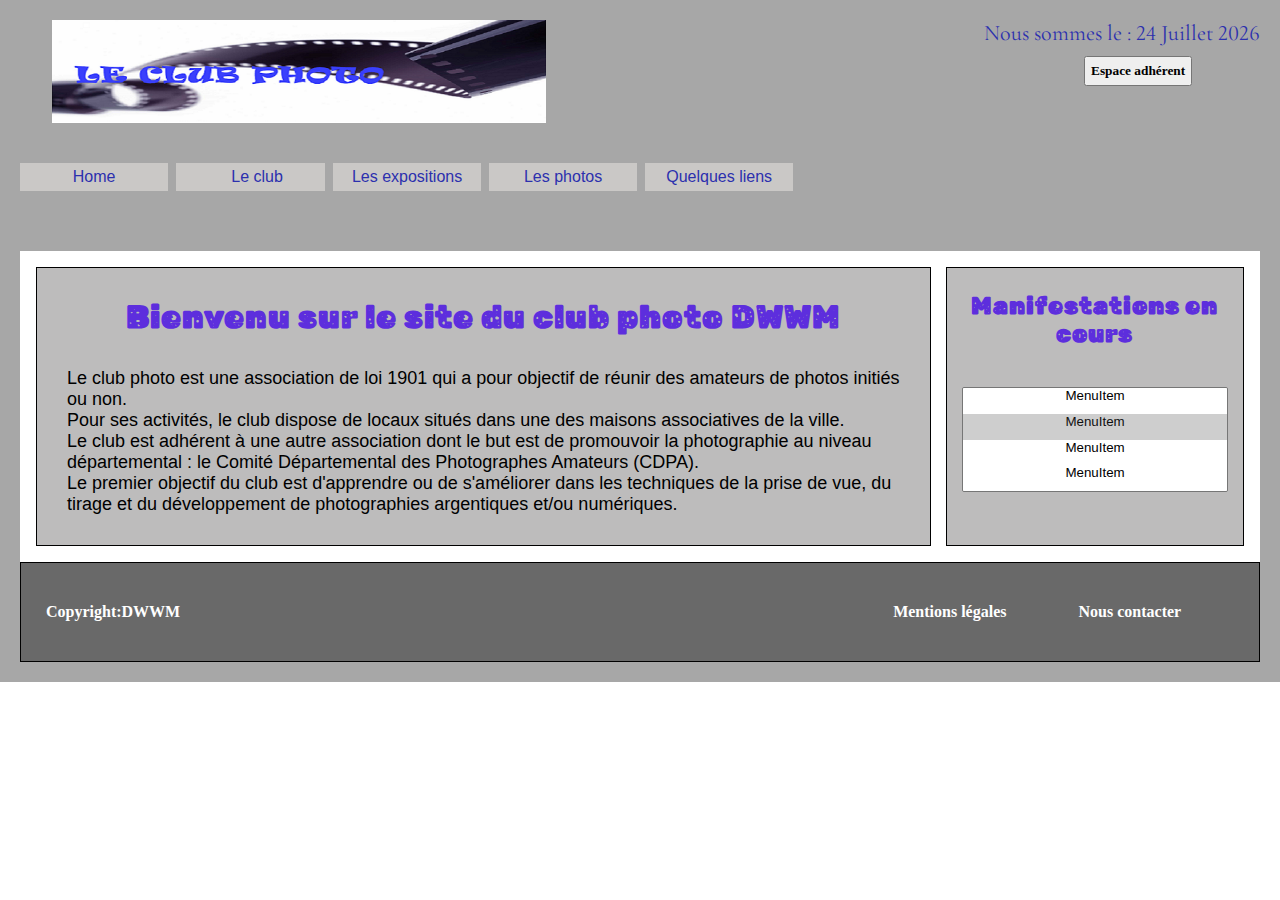
<file: index.html>
<!DOCTYPE html>
<html lang="en">

<head>
    <meta charset="UTF-8">
    <meta http-equiv="X-UA-Compatible" content="IE=edge">
    <meta name="viewport" content="width=device-width, initial-scale=1.0">
    <link href="https://cdn.jsdelivr.net/npm/bootstrap@5.0.2/dist/css/bootstrap.min.css" rel="stylesheet"
        integrity="sha384-EVSTQN3/azprG1Anm3QDgpJLIm9Nao0Yz1ztcQTwFspd3yD65VohhpuuCOmLASjC" crossorigin="anonymous">
    <script src="https://cdn.jsdelivr.net/npm/bootstrap@5.0.2/dist/js/bootstrap.bundle.min.js"
        integrity="sha384-MrcW6ZMFYlzcLA8Nl+NtUVF0sA7MsXsP1UyJoMp4YLEuNSfAP+JcXn/tWtIaxVXM" crossorigin="anonymous">
        </script>
    <link rel="stylesheet" href="style_index.css">
    <title>Projet_ClubPhoto</title>
</head>

<body>
    <div class="content">
        <header>
            <div class="flexbox">
                <img src="./images/banniere.png" alt="logo" class="logo">
                <div class="flex"> 
                    
                    <p class="date" id="date"></p>                 

                    <script>
                        function mettreAJourDate() {
                            let maintenant = new Date();
                            let jour = maintenant.getDate();
                            let mois = maintenant.getMonth(); // Les mois commencent à 0
                            let annee = maintenant.getFullYear();
                        
                            // Tableau contenant les noms des mois en français
                            let moisEnLettre = ['Janvier', 'Février', 'Mars', 'Avril', 'Mai', 'Juin', 'Juillet', 'Août', 'Septembre', 'Octobre', 'Novembre', 'Décembre'];
                        
                            // Formatage de la date
                            let dateFormatted = jour + ' ' + moisEnLettre[mois] + ' ' + annee;
                        
                            // Mise à jour de l'élément HTML avec la classe "date"
                            document.querySelector('.date').textContent = "Nous sommes le : " + dateFormatted;
                        }
                        
                        // Appeler la fonction initiale
                        mettreAJourDate();
                        
                        // Mettre à jour la date toutes les secondes (1000 millisecondes)
                        setInterval(mettreAJourDate, 1000);
                        </script>
 
                    <button>Espace adhérent</button>
                </div>
            </div>
            <nav class="hidden">
                <ul class="flex">
                    <li><a href="index.html">Home</a></li>
                    <li class="dropdown-toggle menu-deroulant">Le club
                        <ul class="dropdown-menu sous-menu" aria-labelledby="dropdownMenuLink">
                            <li class="sousMenu"><a class="dropdown-item" href="fonctionnement.html">Le
                                    fonctionnement</a></li>
                            <li class="sousMenu"><a class="dropdown-item" href="activites.html">Les activités</a></li>
                            <li class="sousMenu"><a class="dropdown-item"
                                    href="https://federation-photo.fr/wp-content/uploads/Fichiers_pdf/Statuts/Statuts.pdf">Les
                                    status</a></li>
                        </ul>
                    </li>
                    <li><a href="https://www.clubphotopornichet.com/expos-par-ann%C3%A9e-1">Les expositions</a></li>
                    <li><a href="photos.html">Les photos</a></li>
                    <li><a href="liens.html">Quelques liens</a></li>
                </ul>
            </nav>
            <!-- Menu Humburguer pour mobile -->
            <ul class="hidden">
                <li class="menu-deroulant">
                    <img class="humburguer bg-light" src="menu.png" alt="icon humburguer">
                    <ul class="sous-menu">
                        <li>
                            <a class="dropdown-item" href="index.html">Home</a>
                        </li>
                        <li class="menuDeroulant dropdown-toggle">Le club
                            <ul class="sousMenu">
                                <li>
                                    <a class="dropdown-item" href="fonctionnement.html">Le fonctionnement</a>
                                </li>
                                <li>
                                <a class="dropdown-item" href="activites.html">Les activités</a>
                                </li>
                                <li>
                                    <a class="dropdown-item"
                                        href="https://federation-photo.fr/wp-content/uploads/Fichiers_pdf/Statuts/Statuts.pdf">Les status</a>
                                </li>
                            </ul>
                        </li>
                        <li>
                            <a class="dropdown-item"
                                href="https://www.clubphotopornichet.com/expos-par-ann%C3%A9e-1">Les expositions</a>
                        </li>
                        <li>
                            <a class="dropdown-item" href="photos.html">Les photos</a>
                        </li>
                        <li>
                            <a class="dropdown-item" href="liens.html">Quelques liens</a>
                        </li>
                    </ul>
                </li>
            </ul>
        </header>
        <main>
            <div class="bg-color">
                <h1>Bienvenu sur le site du club photo DWWM</h1>
                <p>
                    Le club photo est une association de loi 1901 qui a pour objectif de réunir des amateurs de
                    photos initiés ou non.
                </p>
                <p>
                    Pour ses activités, le club dispose de locaux situés dans une des maisons
                    associatives de la ville.
                </p>
                <p>
                    Le club est adhérent à une autre association dont le but est de promouvoir la photographie au
                    niveau départemental : le Comité Départemental des Photographes Amateurs (CDPA).
                </p>
                <p>
                    Le premier objectif du club est d'apprendre ou de s'améliorer dans les techniques de la prise de
                    vue, du tirage et du développement de photographies argentiques et/ou numériques.
                </p>
            </div>
            <aside>
                <h2>Manifestations en cours</h2>
                <select name="select" multiple>
                    <option value="MenuItem">MenuItem</option>
                    <option value="MenuItem" selected>MenuItem</option>
                    <option value="MenuItem">MenuItem</option>
                    <option value="MenuItem">MenuItem</option>
                    <option value="MenuItem">MenuItem</option>
                </select>
            </aside>
        </main>
        <footer>
            <a href="#">Copyright:DWWM</a>
            <a href="https://www.associatheque.fr/fr/fichiers/bao/fiche-memo-mentions-legales-site-associatif.pdf">Mentions
                légales</a>
            <a href="contact.html">Nous contacter</a>
        </footer>
    </div>
</body>

</html>
</file>
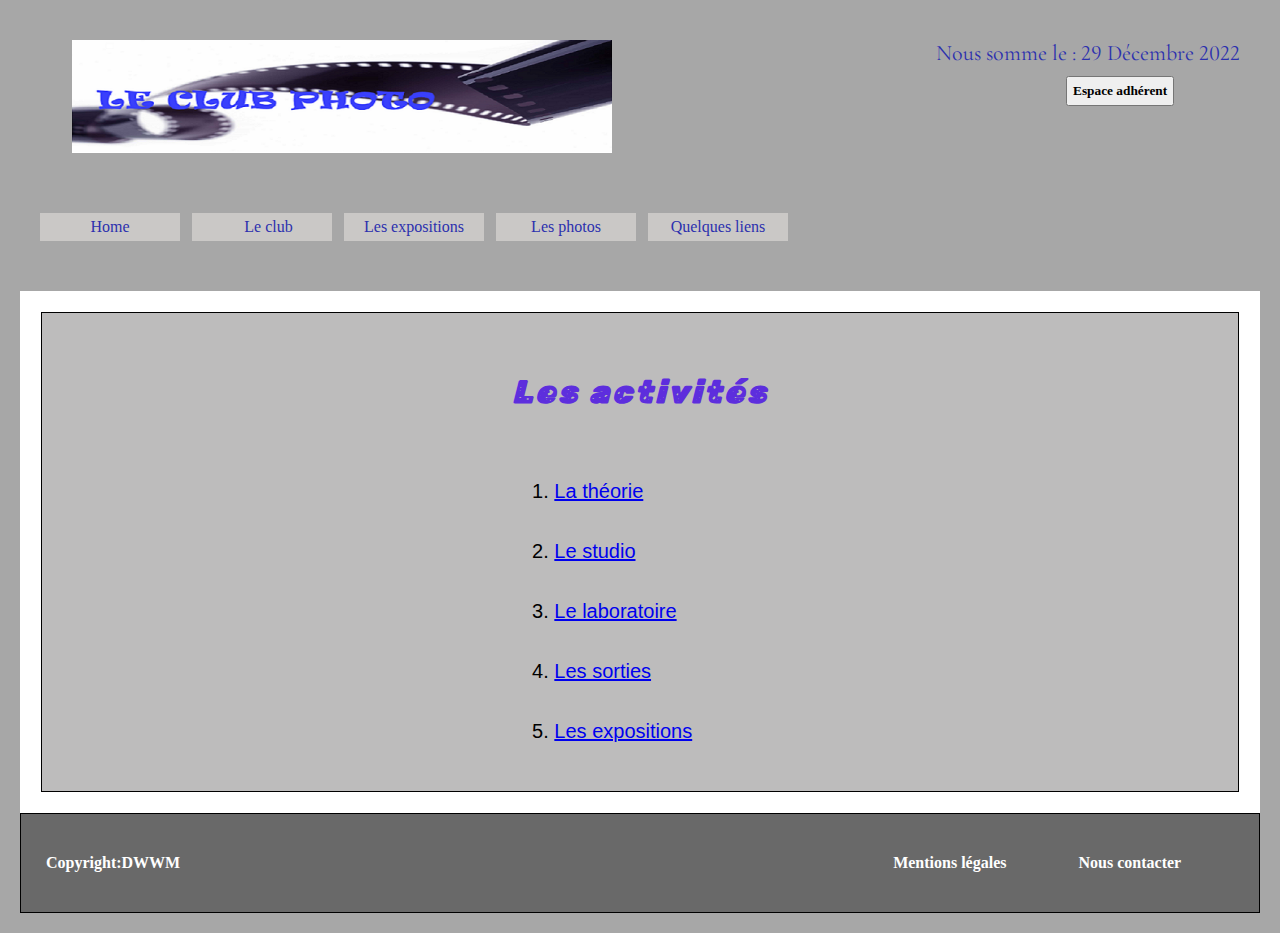
<file: activites.html>
<!DOCTYPE html>
<html lang="en">

    <head>
        <meta charset="UTF-8">
        <meta http-equiv="X-UA-Compatible" content="IE=edge">
        <meta name="viewport" content="width=device-width, initial-scale=1.0">
        <link href="https://cdn.jsdelivr.net/npm/bootstrap@5.0.2/dist/css/bootstrap.min.css" rel="stylesheet"
            integrity="sha384-EVSTQN3/azprG1Anm3QDgpJLIm9Nao0Yz1ztcQTwFspd3yD65VohhpuuCOmLASjC" crossorigin="anonymous">
        <script src="https://cdn.jsdelivr.net/npm/bootstrap@5.0.2/dist/js/bootstrap.bundle.min.js"
            integrity="sha384-MrcW6ZMFYlzcLA8Nl+NtUVF0sA7MsXsP1UyJoMp4YLEuNSfAP+JcXn/tWtIaxVXM"
            crossorigin="anonymous"></script>
        <link rel="stylesheet" href="styleActivites.css">
        <title>Activités</title>
    </head>

    <body>
        <div class="content">
            <header>
                <div class="flexbox">
                    <img src="./images/banniere.png" alt="logo" class="logo">
                    <div class="flex">
                        <p class="date">Nous somme le : 29 Décembre 2022</p>
                        <button>Espace adhérent</button>
                    </div>
                </div>
                <nav class="hidden">
                    <ul class="flex">
                        <li><a href="index.html">Home</a></li>
                        <li class="dropdown-toggle menu-deroulant">Le club
                            <ul class="dropdown-menu sous-menu" aria-labelledby="dropdownMenuLink">
                                <li class="sousMenu"><a class="dropdown-item" href="fonctionnement.html">Le
                                        fonctionnement</a></li>
                                <li class="sousMenu"><a class="dropdown-item" href="activites.html">Les activités</a></li>
                                <li class="sousMenu"><a class="dropdown-item" href="https://federation-photo.fr/wp-content/uploads/Fichiers_pdf/Statuts/Statuts.pdf">Les status</a></li>
                            </ul>
                        </li>
                        <li><a href="https://www.clubphotopornichet.com/expos-par-ann%C3%A9e-1">Les expositions</a></li>
                        <li><a href="photos.html">Les photos</a></li>
                        <li><a href="liens.html">Quelques liens</a></li>
                    </ul>
                </nav>

                <!-- Menu Humburguer pour mobile -->
                <ul class="hidden">
                    <li class="menu-deroulant">
                        <img class="humburguer bg-light" src="menu.png" alt="icon humburguer">
                        <ul class="sous-menu">
                            <li>
                                <a class="dropdown-item" href="index.html">Home</a>
                            </li>
                            <li class="menuDeroulant dropdown-toggle">Le club
                                <ul class="sousMenu">
                                    <li><a class="dropdown-item" href="fonctionnement.html">Le fonctionnement</a></li>
                                    <li><a class="dropdown-item" href="activites.html">Les activités</a></li>
                                    <li><a class="dropdown-item" href="https://federation-photo.fr/wp-content/uploads/Fichiers_pdf/Statuts/Statuts.pdf">Les status</a></li>
                                </ul>
                            </li>
                            <li>
                                <a class="dropdown-item"
                                    href="https://www.clubphotopornichet.com/expos-par-ann%C3%A9e-1">Les expositions</a>
                            </li>
                            <li>
                                <a class="dropdown-item" href="photos.html">Les photos</a>
                            </li>
                            <li>
                                <a class="dropdown-item" href="liens.html">Quelques liens</a>
                            </li>
                        </ul>
                    </li>
                </ul>
            </header>
            <main>
                <div class="bg-color">
                    <h1>Les activités</h1>
                    <div class="activites">
                        <ol>
                            <li><a href="https://journals.openedition.org/etudesphotographiques/3588">La théorie</a>
                            </li>
                            <li><a href="https://paris-photostudio.com/">Le studio</a></li>
                            <li><a href="https://www.labophotos.fr/">Le laboratoire </a></li>
                            <li><a href="https://instinct-photo.fr/calendrier-des-sorties/">Les sorties</a></li>
                            <li><a
                                    href="https://www.sortiraparis.com/arts-culture/exposition/guides/267190-les-expositions-photos-du-moment-et-a-venir-a-paris">Les
                                    expositions</a></li>
                        </ol>
                    </div>
                </div>
            </main>
            <footer>
                <a href="#">Copyright:DWWM</a>
                <a href="https://www.associatheque.fr/fr/fichiers/bao/fiche-memo-mentions-legales-site-associatif.pdf">Mentions
                    légales</a>
                <a href="contact.html">Nous contacter</a>
            </footer>
        </div>
    </body>

</html>
</file>
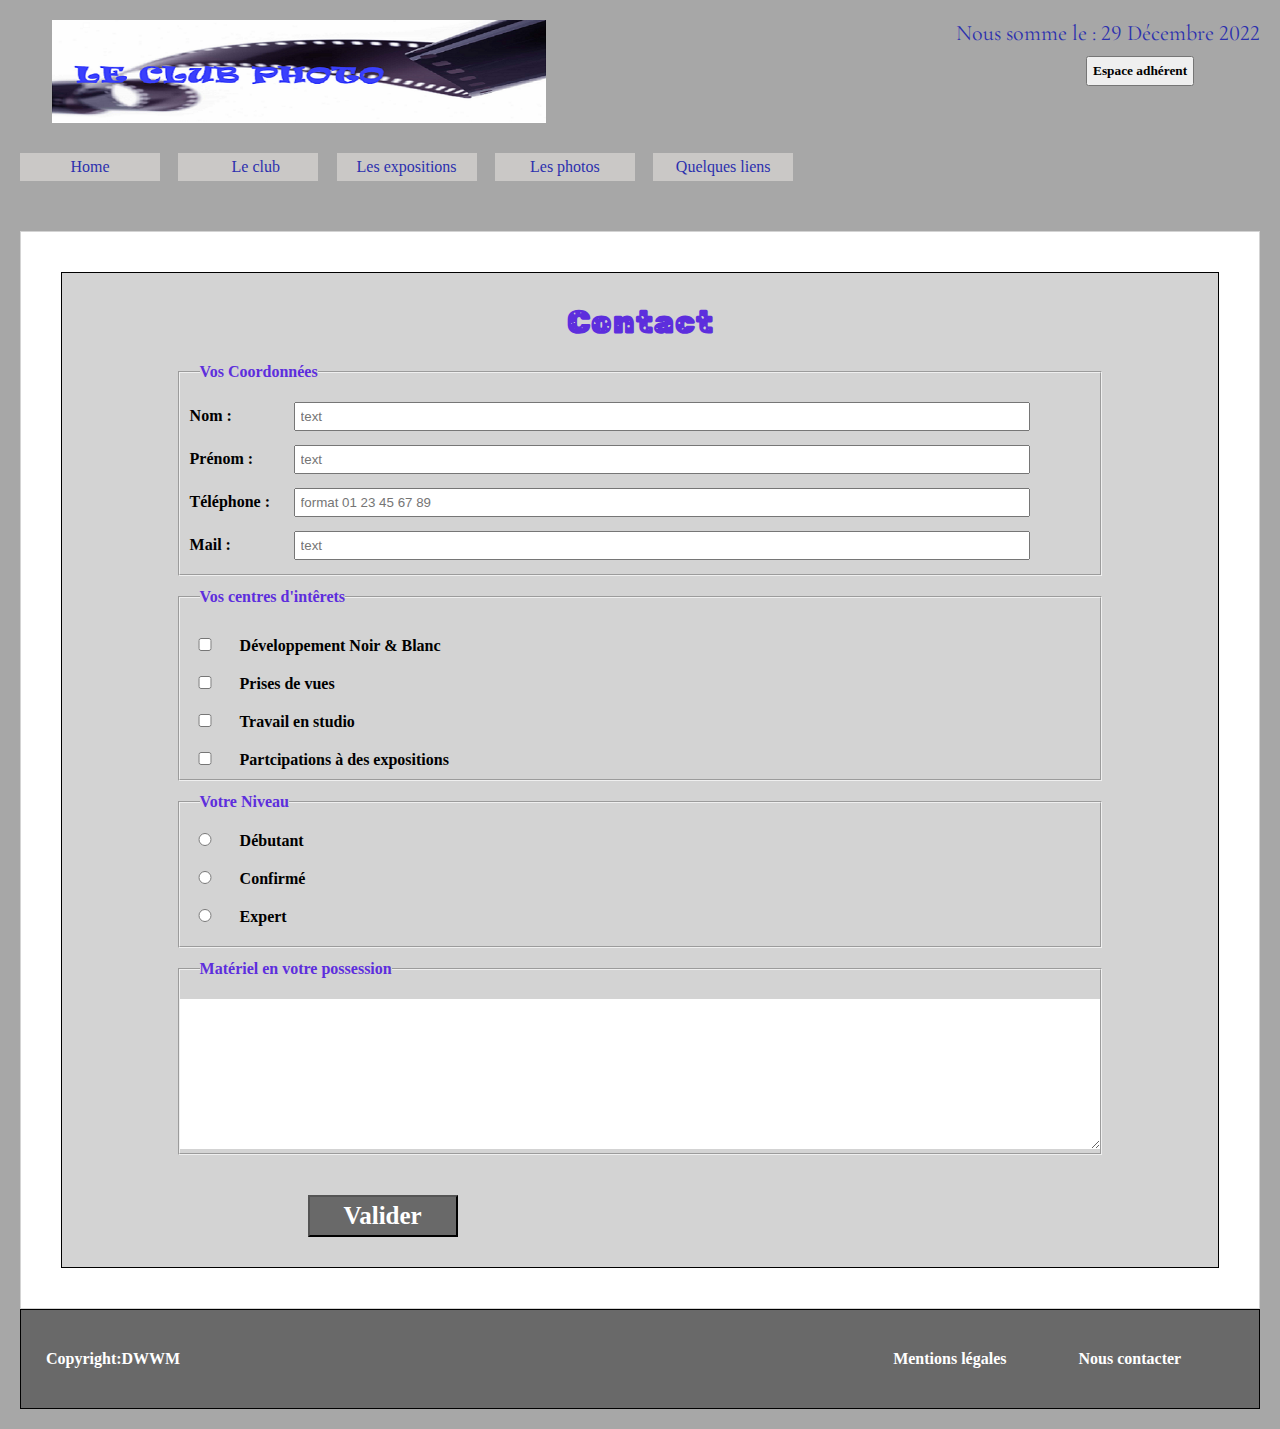
<file: contact.html>
<!DOCTYPE html>
<html lang="en">

    <head>
        <meta charset="UTF-8">
        <meta http-equiv="X-UA-Compatible" content="IE=edge">
        <meta name="viewport" content="width=device-width, initial-scale=1.0">
        <!-- Bootstrap CSS -->
        <link href="https://cdn.jsdelivr.net/npm/bootstrap@5.1.3/dist/css/bootstrap.min.css" rel="stylesheet"
            integrity="sha384-1BmE4kWBq78iYhFldvKuhfTAU6auU8tT94WrHftjDbrCEXSU1oBoqyl2QvZ6jIW3" crossorigin="anonymous">
        <link rel="stylesheet" href="style_contact.css">
        <title>Contact</title>
    </head>

    <body>
        <div class="content">
            <header>
                <div class="flexbox">
                    <img src="./images/banniere.png" alt="logo">
                    <div class="flex">
                        <p class="date">Nous somme le : 29 Décembre 2022</p>
                        <button>Espace adhérent</button>
                    </div>
                </div>
                <nav class="hidden">
                    <ul class="flex">
                        <li><a href="index.html">Home</a></li>
                        <li class="dropdown-toggle menu-deroulant">Le club
                            <ul class="dropdown-menu sous-menu" aria-labelledby="dropdownMenuLink">
                                <li class="sousMenu"><a class="dropdown-item" href="fonctionnement.html">Le
                                        fonctionnement</a>
                                </li>
                                <li class="sousMenu"><a class="dropdown-item" href="activites.html">Les activités</a>
                                </li>
                                <li class="sousMenu"><a class="dropdown-item"
                                        href="https://federation-photo.fr/wp-content/uploads/Fichiers_pdf/Statuts/Statuts.pdf">Les
                                        status</a></li>
                            </ul>
                        </li>
                        <li><a href="https://www.clubphotopornichet.com/expos-par-ann%C3%A9e-1">Les expositions</a></li>
                        <li><a href="photos.html">Les photos</a></li>
                        <li><a href="liens.html">Quelques liens</a></li>
                    </ul>
                </nav>

                <!-- Menu Humburguer pour mobile -->
                <ul class="hidden">
                    <li class="menu-deroulant">
                        <img class="humburguer bg-light" src="menu.png" alt="icon humburguer">
                        <ul class="sous-menu">
                            <li>
                                <a class="dropdown-item" href="index.html">Home</a>
                            </li>
                            <li class="menuDeroulant dropdown-toggle">Le club
                                <ul class="sousMenu">
                                    <li><a class="dropdown-item" href="fonctionnement.html">Le fonctionnement</a></li>
                                    <li><a class="dropdown-item" href="activites.html">Les activités</a></li>
                                    <li><a class="dropdown-item"
                                            href="https://federation-photo.fr/wp-content/uploads/Fichiers_pdf/Statuts/Statuts.pdf">Les
                                            status</a></li>
                                </ul>
                            </li>
                            <li>
                                <a class="dropdown-item"
                                    href="https://www.clubphotopornichet.com/expos-par-ann%C3%A9e-1">Les expositions</a>
                            </li>
                            <li>
                                <a class="dropdown-item" href="photos.html">Les photos</a>
                            </li>
                            <li>
                                <a class="dropdown-item" href="liens.html">Quelques liens</a>
                            </li>
                        </ul>
                    </li>
                </ul>
            </header>
            <main>
                <div class="bg-color">
                    <h1>Contact</h1>
                    <form action="#" method="post" enctype="multipart/form-data" id="form">
                        <fieldset class="border border-dark p-3">
                            <legend class="float-none w-auto px-3">Vos Coordonnées</legend>
                            <label for="nom">Nom :</label>
                            <input type="text" name="nom" id="nom" placeholder="text" /><br>
                            <label for="prenom">Prénom :</label>
                            <input type="text" name="prenom" id="prenom" placeholder="text" /><br>
                            <label for="tel">Téléphone :</label>
                            <input type="tel" name="tel" id="tel" placeholder="format 01 23 45 67 89" /><br>
                            <label for="mail">Mail :</label>
                            <input type="email" name="mail" id="mail" placeholder="text" />
                        </fieldset>
                        <div class="grid">
                            <fieldset class="border border-dark p-3">
                                <legend class="float-none w-auto px-3">Vos centres d'intêrets</legend>
                                <input type="checkbox" name="#" id="checkbox" /><label for="checkbox"
                                    class="none">Développement Noir &
                                    Blanc</label><br />
                                <input type="checkbox" name="#" id="checkbox" /><label for="checkbox"
                                    class="none">Prises de
                                    vues</label><br />
                                <input type="checkbox" name="#" id="checkbox" /><label for="checkbox"
                                    class="none">Travail
                                    en studio</label><br />
                                <input type="checkbox" name="#" id="checkbox" /><label for="checkbox"
                                    class="none">Partcipations à des
                                    expositions</label><br />
                            </fieldset>

                            <fieldset class="border border-dark p-3">
                                <legend class="float-none w-auto px-3">Votre Niveau</legend>
                                <input type="radio" name="lireInfo" id="radio" /><label
                                    for="radio">Débutant</label><br />
                                <input type="radio" name="lireInfo" id="radio" /><label
                                    for="radio">Confirmé</label><br />
                                <input type="radio" name="lireInfo" id="radio" /><label for="radio">Expert</label><br />
                            </fieldset>
                        </div>
                        <fieldset class="border border-dark p-3">
                            <legend class="float-none w-auto px-3">Matériel en votre possession</legend>
                            <textarea></textarea>
                        </fieldset>
                        <button>Valider</button>
                    </form>
                </div>
            </main>
            <footer>
                <a href="#">Copyright:DWWM</a>
                <a href="https://www.associatheque.fr/fr/fichiers/bao/fiche-memo-mentions-legales-site-associatif.pdf">Mentions
                    légales</a>
                <a href="contact.html">Nous contacter</a>
            </footer>
        </div>
    </body>

</html>
</file>
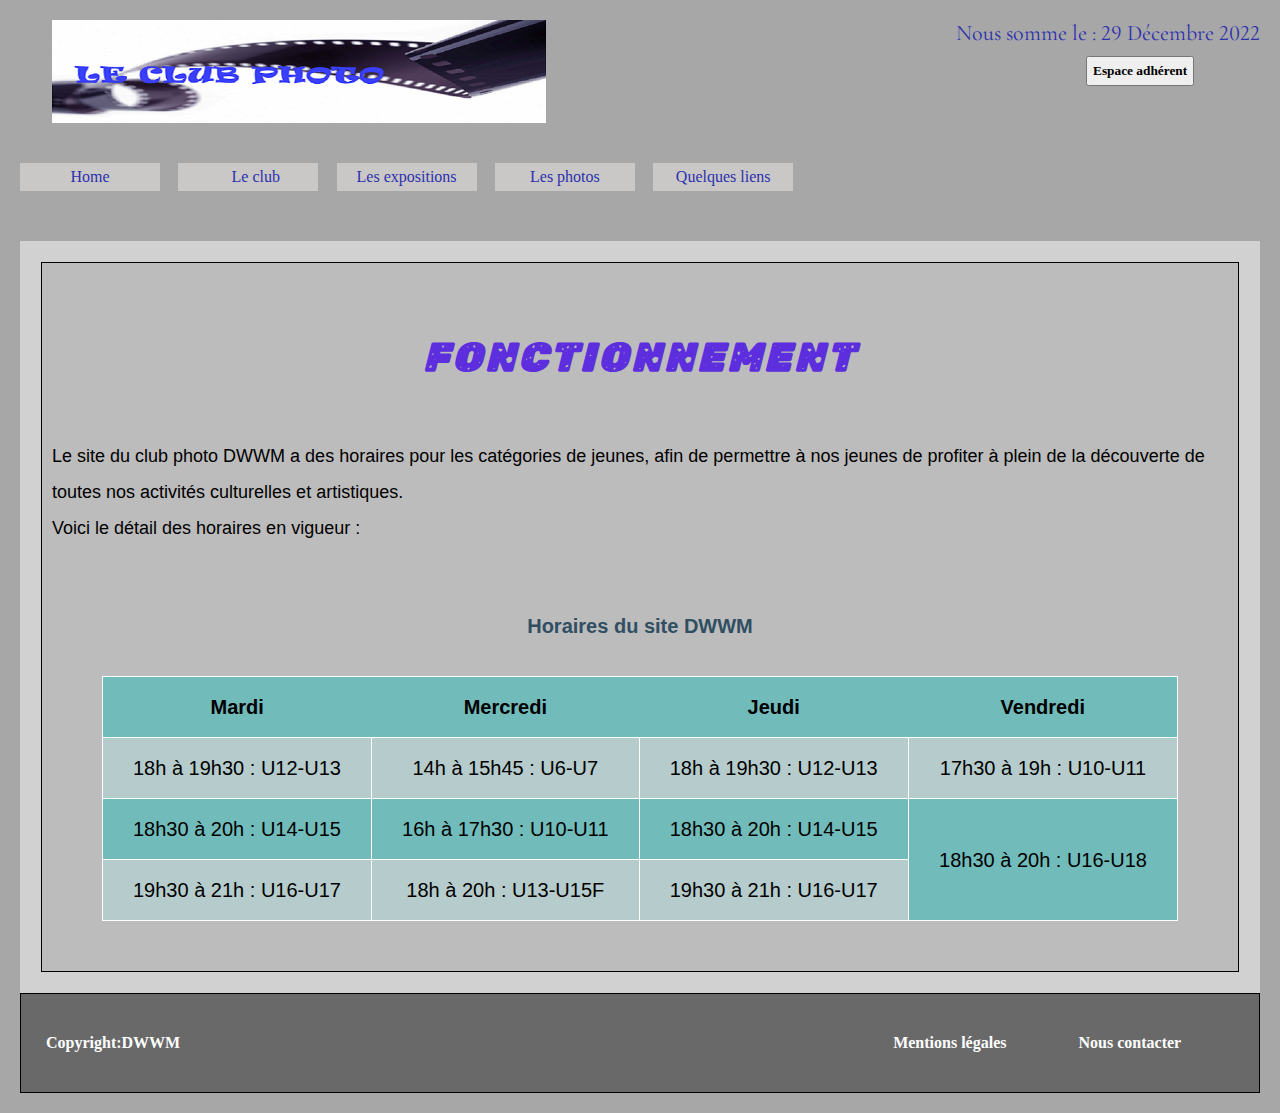
<file: fonctionnement.html>
<!DOCTYPE html>
<html lang="en">

    <head>
        <meta charset="UTF-8">
        <meta http-equiv="X-UA-Compatible" content="IE=edge">
        <meta name="viewport" content="width=device-width, initial-scale=1.0">
        <link href="https://cdn.jsdelivr.net/npm/bootstrap@5.0.2/dist/css/bootstrap.min.css" rel="stylesheet"
            integrity="sha384-EVSTQN3/azprG1Anm3QDgpJLIm9Nao0Yz1ztcQTwFspd3yD65VohhpuuCOmLASjC" crossorigin="anonymous">
        <script src="https://cdn.jsdelivr.net/npm/bootstrap@5.0.2/dist/js/bootstrap.bundle.min.js"
            integrity="sha384-MrcW6ZMFYlzcLA8Nl+NtUVF0sA7MsXsP1UyJoMp4YLEuNSfAP+JcXn/tWtIaxVXM"
            crossorigin="anonymous"></script>
        <link rel="stylesheet" href="styleFonctionnement.css">
        <title>Fonctionnement</title>       
    </head>

    <body>
        <div class="content">
            <header>
                <div class="flexbox">
                    <img src="./images/banniere.png" alt="logo">
                    <div class="flex">
                        <p class="date">Nous somme le : 29 Décembre 2022</p>
                        <button>Espace adhérent</button>
                    </div>
                </div>
                <nav>
                    <ul class="flex">
                        <li><a href="index.html">Home</a></li>
                        <li class="dropdown-toggle menu-deroulant">Le club
                            <ul class="dropdown-menu sous-menu" aria-labelledby="dropdownMenuLink">
                               <li class="sousMenu"><a class="dropdown-item" href="fonctionnement.html">Le fonctionnement</a>
                               </li>
                               <li class="sousMenu"><a class="dropdown-item"   href="activites.html">Les activités</a></li>
                               <li class="sousMenu"><a class="dropdown-item"   href="https://federation-photo.fr/wp-content/uploads/Fichiers_pdf/Statuts/Statuts.pdf">Les status</a></li> 
                            </ul>
                        </li>
                        <li><a href="https://www.clubphotopornichet.com/expos-par-ann%C3%A9e-1">Les expositions</a></li>
                        <li><a href="photos.html">Les photos</a></li>
                        <li><a href="liens.html">Quelques liens</a></li>
                    </ul>
                </nav>

                <!-- Menu Humburguer pour mobile -->

                <ul class="hidden">
                    <li class="menu-deroulant">
                        <img class="humburguer bg-light" src="menu.png" alt="icon humburguer">
                        <ul class="sous-menu">
                            <li>
                                <a class="dropdown-item" href="index.html">Home</a>
                            </li>
                            <li class="menuDeroulant dropdown-toggle">Le club
                                <ul class="sousMenu">
                                    <li><a class="dropdown-item" href="fonctionnement.html">Le fonctionnement</a></li>
                                    <li><a class="dropdown-item" href="activites.html">Les activités</a></li>
                                    <li><a class="dropdown-item" href="https://federation-photo.fr/wp-content/uploads/Fichiers_pdf/Statuts/Statuts.pdf">Les status</a></li>
                                </ul>
                            </li>
                            <li>
                                <a class="dropdown-item" href="https://www.clubphotopornichet.com/expos-par-ann%C3%A9e-1">Les expositions</a>
                            </li>
                            <li>
                                <a class="dropdown-item" href="photos.html">Les photos</a>
                            </li>
                            <li>
                                <a class="dropdown-item" href="lien.html">Quelques liens</a>
                            </li>
                        </ul>
                    </li>
                </ul>
            </header>
        <main>
            <div class="bg-color">
                <h1>FONCTIONNEMENT</h1>
                <p>Le site du club photo DWWM a des horaires pour les
                    catégories de jeunes, afin de permettre à nos jeunes de profiter à plein de la découverte de toutes
                    nos activités culturelles et artistiques.
                </p>

                <p>Voici le détail des horaires en vigueur :</p>

                <table>
                    <h4>Horaires du site DWWM</h4>
                    <tr>
                        <th class="">Mardi</th>
                        <th class="">Mercredi</th>
                        <th class="">Jeudi</th>
                        <th class="">Vendredi</th>
                    </tr>
                    <tr>
                        <td>18h à 19h30 : U12-U13</td>
                        <td>14h à 15h45 : U6-U7</td>
                        <td>18h à 19h30 : U12-U13</td>
                        <td>17h30 à 19h : U10-U11</td>
                    </tr>
                    <tr>
                        <td>18h30 à 20h : U14-U15</td>
                        <td>16h à 17h30 : U10-U11</td>
                        <td>18h30 à 20h : U14-U15</td>
                        <td rowspan="2">18h30 à 20h : U16-U18</td>
                    </tr>
                    <tr>
                        <td>19h30 à 21h : U16-U17</td>
                        <td>18h à 20h : U13-U15F</td>
                        <td>19h30 à 21h : U16-U17</td>
                    </tr>
                </table>
            </div>
        </main>
            <footer>
                <a href="#">Copyright:DWWM</a>
                <a href="https://www.associatheque.fr/fr/fichiers/bao/fiche-memo-mentions-legales-site-associatif.pdf">Mentions légales</a>
                <a href="contact.html">Nous contacter</a>
            </footer>
        </div>
    </body>

</html>
</file>
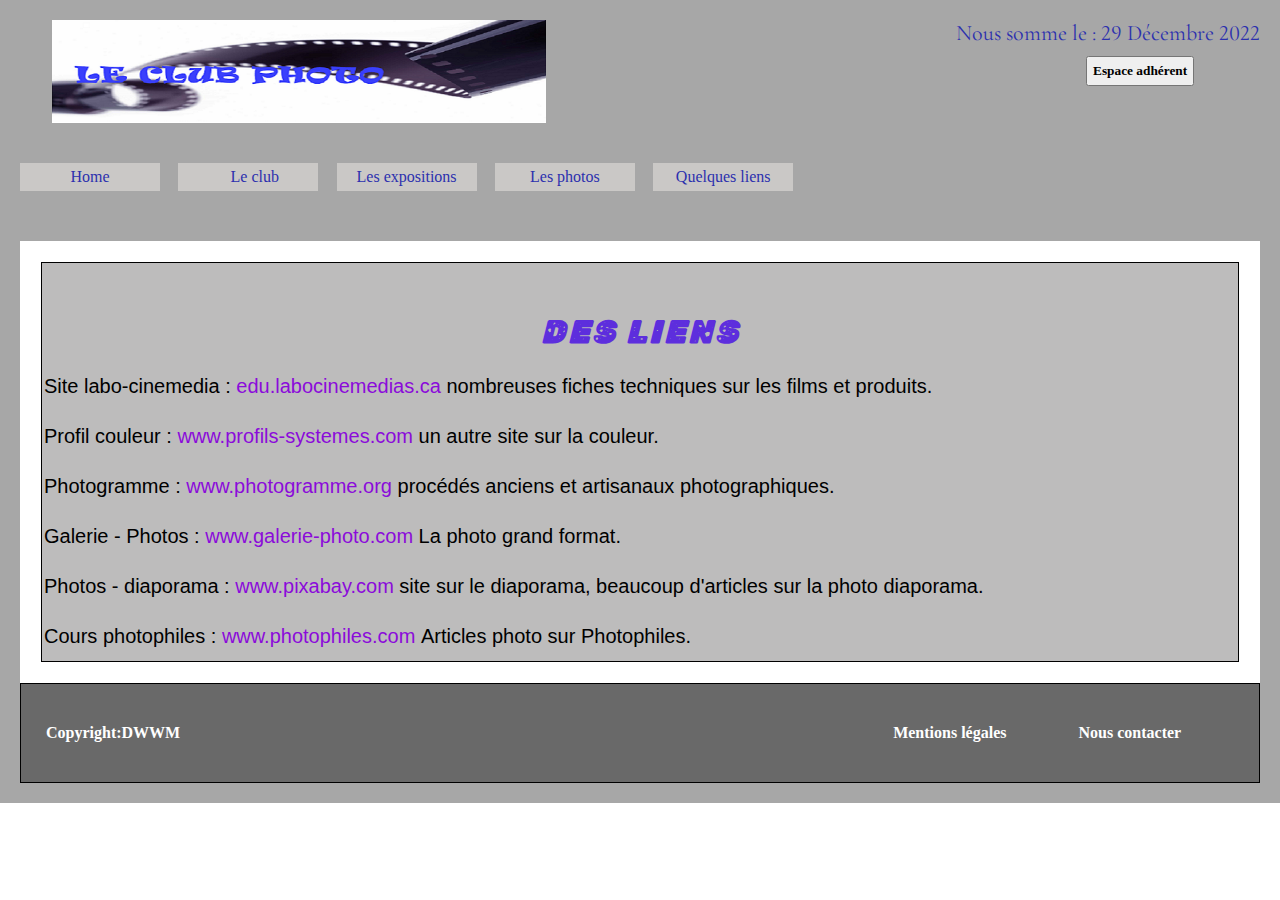
<file: liens.html>
<!DOCTYPE html>
<html lang="en">

    <head>
        <meta charset="UTF-8">
        <meta http-equiv="X-UA-Compatible" content="IE=edge">
        <meta name="viewport" content="width=device-width, initial-scale=1.0">
        <link href="https://cdn.jsdelivr.net/npm/bootstrap@5.0.2/dist/css/bootstrap.min.css" rel="stylesheet"
            integrity="sha384-EVSTQN3/azprG1Anm3QDgpJLIm9Nao0Yz1ztcQTwFspd3yD65VohhpuuCOmLASjC" crossorigin="anonymous">
        <script src="https://cdn.jsdelivr.net/npm/bootstrap@5.0.2/dist/js/bootstrap.bundle.min.js"
            integrity="sha384-MrcW6ZMFYlzcLA8Nl+NtUVF0sA7MsXsP1UyJoMp4YLEuNSfAP+JcXn/tWtIaxVXM"
            crossorigin="anonymous"></script>
        <link rel="stylesheet" href="style_liens.css">
        <title>Liens</title>
    </head>

    <body>
        <div class="content">
            <header>
                <div class="flexbox">
                    <img src="./images/banniere.png" alt="logo">
                    <div class="flex">
                        <p class="date">Nous somme le : 29 Décembre 2022</p>
                        <button>Espace adhérent</button>
                    </div>
                </div>
                <nav class="hidden">
                    <ul class="flex">
                        <li><a href="index.html">Home</a></li>
                        <li class="dropdown-toggle menu-deroulant">Le club
                            <ul class="dropdown-menu sous-menu" aria-labelledby="dropdownMenuLink">
                                <li class="sousMenu"><a class="dropdown-item" href="fonctionnement.html">Le
                                        fonctionnement</a></li>
                                <li class="sousMenu"><a class="dropdown-item" href="activites.html">Les activités</a></li>
                                <li class="sousMenu"><a class="dropdown-item" href="https://federation-photo.fr/wp-content/uploads/Fichiers_pdf/Statuts/Statuts.pdf">Les status</a></li>
                            </ul>
                        </li>
                        <li><a href="https://www.clubphotopornichet.com/expos-par-ann%C3%A9e-1">Les expositions</a></li>
                        <li><a href="photos.html">Les photos</a></li>
                        <li><a href="liens.html">Quelques liens</a></li>
                    </ul>
                </nav>

                <!-- Menu Humburguer pour mobile -->
                <ul class="hidden">
                    <li class="menu-deroulant">
                        <img class="humburguer bg-light" src="menu.png" alt="icon humburguer">
                        <ul class="sous-menu">
                            <li>
                                <a class="dropdown-item" href="index.html">Home</a>
                            </li>
                            <li class="menuDeroulant dropdown-toggle">Le club
                                <ul class="sousMenu">
                                    <li><a class="dropdown-item" href="fonctionnement.html">Le fonctionnement</a></li>
                                    <li><a class="dropdown-item" href="activites.html">Les activités</a></li>
                                    <li><a class="dropdown-item" href="https://federation-photo.fr/wp-content/uploads/Fichiers_pdf/Statuts/Statuts.pdf">Les status</a></li>
                                </ul>
                            </li>
                            <li>
                                <a class="dropdown-item" href="https://www.clubphotopornichet.com/expos-par-ann%C3%A9e-1">Les expositions</a>
                            </li>
                            <li>
                                <a class="dropdown-item" href="photos.html">Les photos</a>
                            </li>
                            <li>
                                <a class="dropdown-item" href="liens.html">Quelques liens</a>
                            </li>
                        </ul>
                    </li>
                </ul>
            </header>
        <main>
            <div class="bg-color">
                <h1>DES LIENS</h1>
                <ul>
                    <li>
                        <p>Site labo-cinemedia : <a href="https://edu.labocinemedias.ca/fiches-techniques-des-films/">edu.labocinemedias.ca</a> nombreuses fiches techniques sur les films et produits.</p>
                    </li>
                    <li>
                        <p>Profil couleur : <a href="https://www.profils-systemes.com/design-couleurs-labels">www.profils-systemes.com</a> un autre
                            site sur la couleur.</p>
                    </li>
                    <li>
                        <p> Photogramme : <a href="https://www.photogramme.org/">www.photogramme.org</a> procédés anciens et artisanaux photographiques.</p>
                    </li>
                    <li>
                        <p>Galerie - Photos : <a href="http://www.galerie-photo.com">www.galerie-photo.com</a> La photo
                            grand format.</p>
                    </li>
                    <li>
                        <p>Photos - diaporama : <a href="https://pixabay.com/fr/images/search/diaporama/">www.pixabay.com</a> site sur le diaporama, beaucoup d'articles sur la photo diaporama.</p>
                    </li>
                    <li>
                        <p>Cours photophiles : <a href="https://photophiles.com">www.photophiles.com </a> Articles photo sur Photophiles.
                        </p>
                    </li>
                </ul>
            </div>
        </main>
        <footer>
            <a href="#">Copyright:DWWM</a>
            <a href="https://www.associatheque.fr/fr/fichiers/bao/fiche-memo-mentions-legales-site-associatif.pdf">Mentions légales</a>
            <a href="contact.html">Nous contacter</a>
        </footer>
    </div>
</body>

</html>
</file>
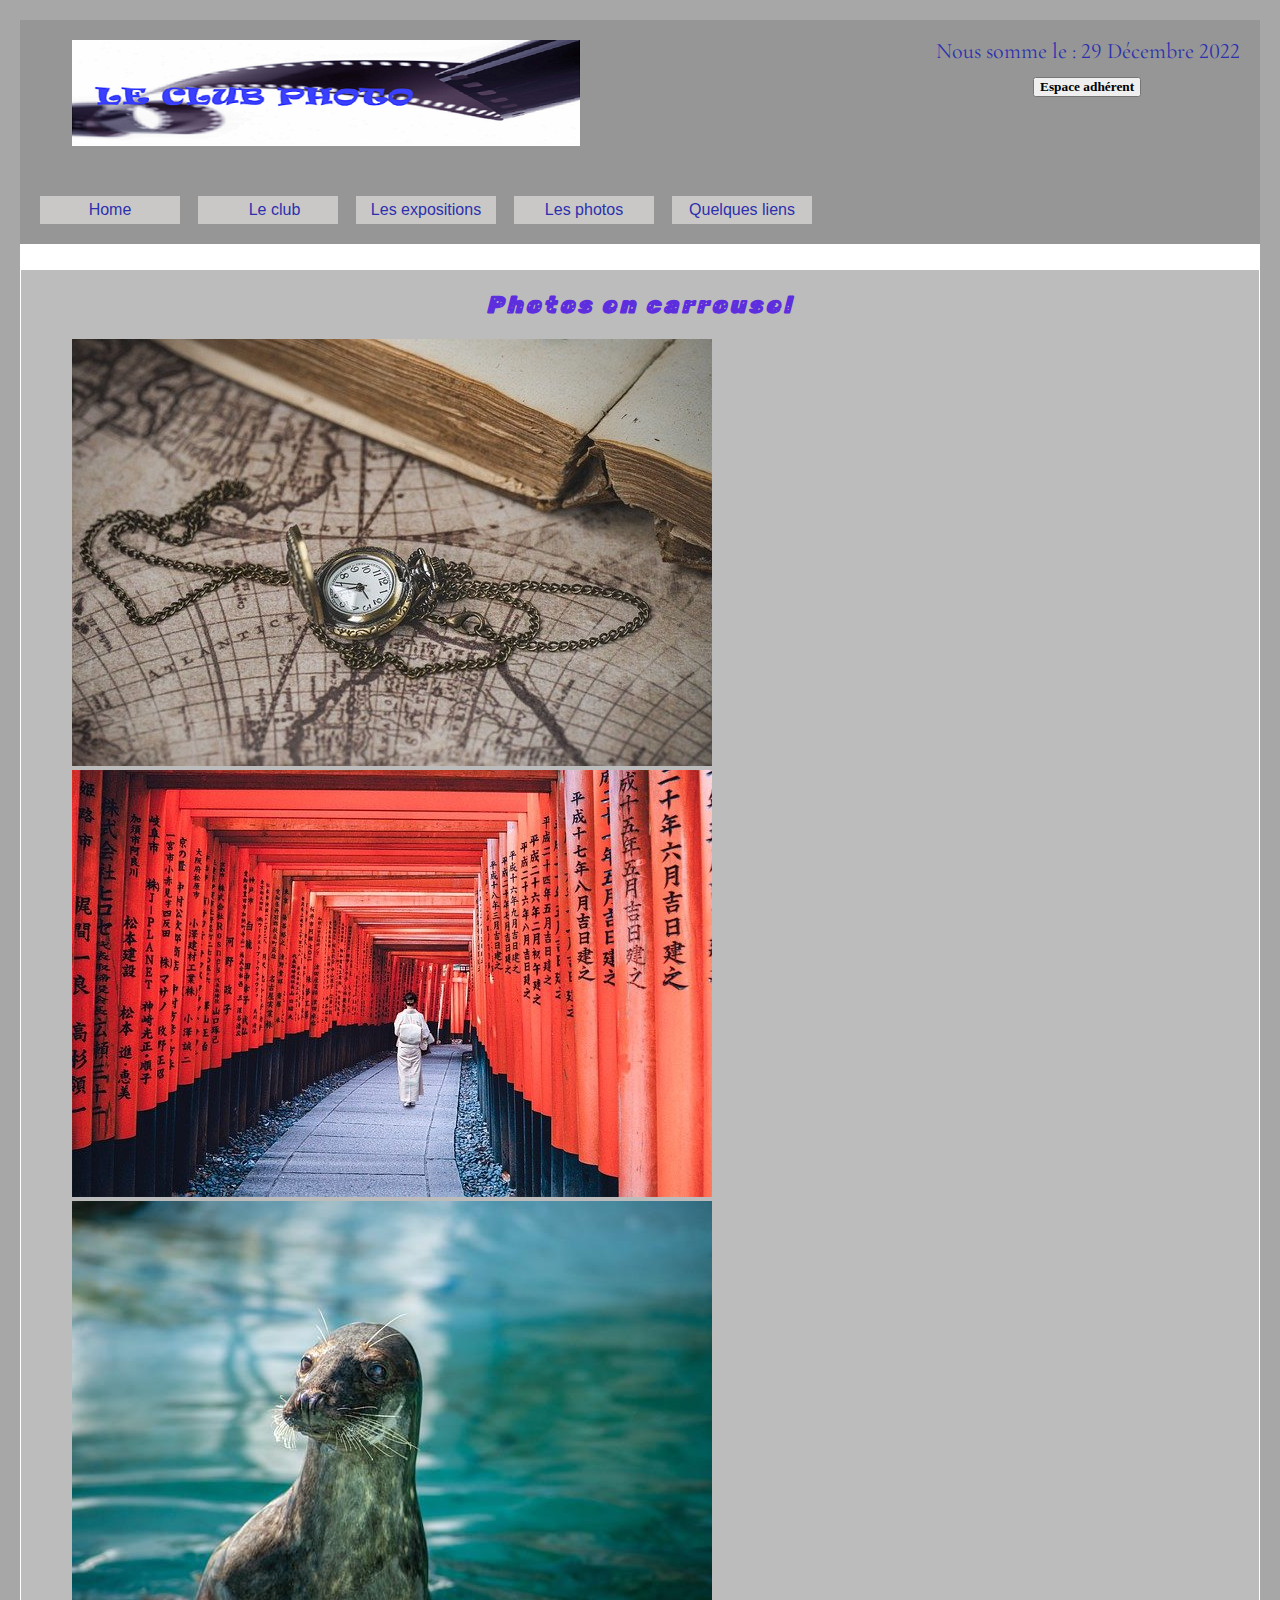
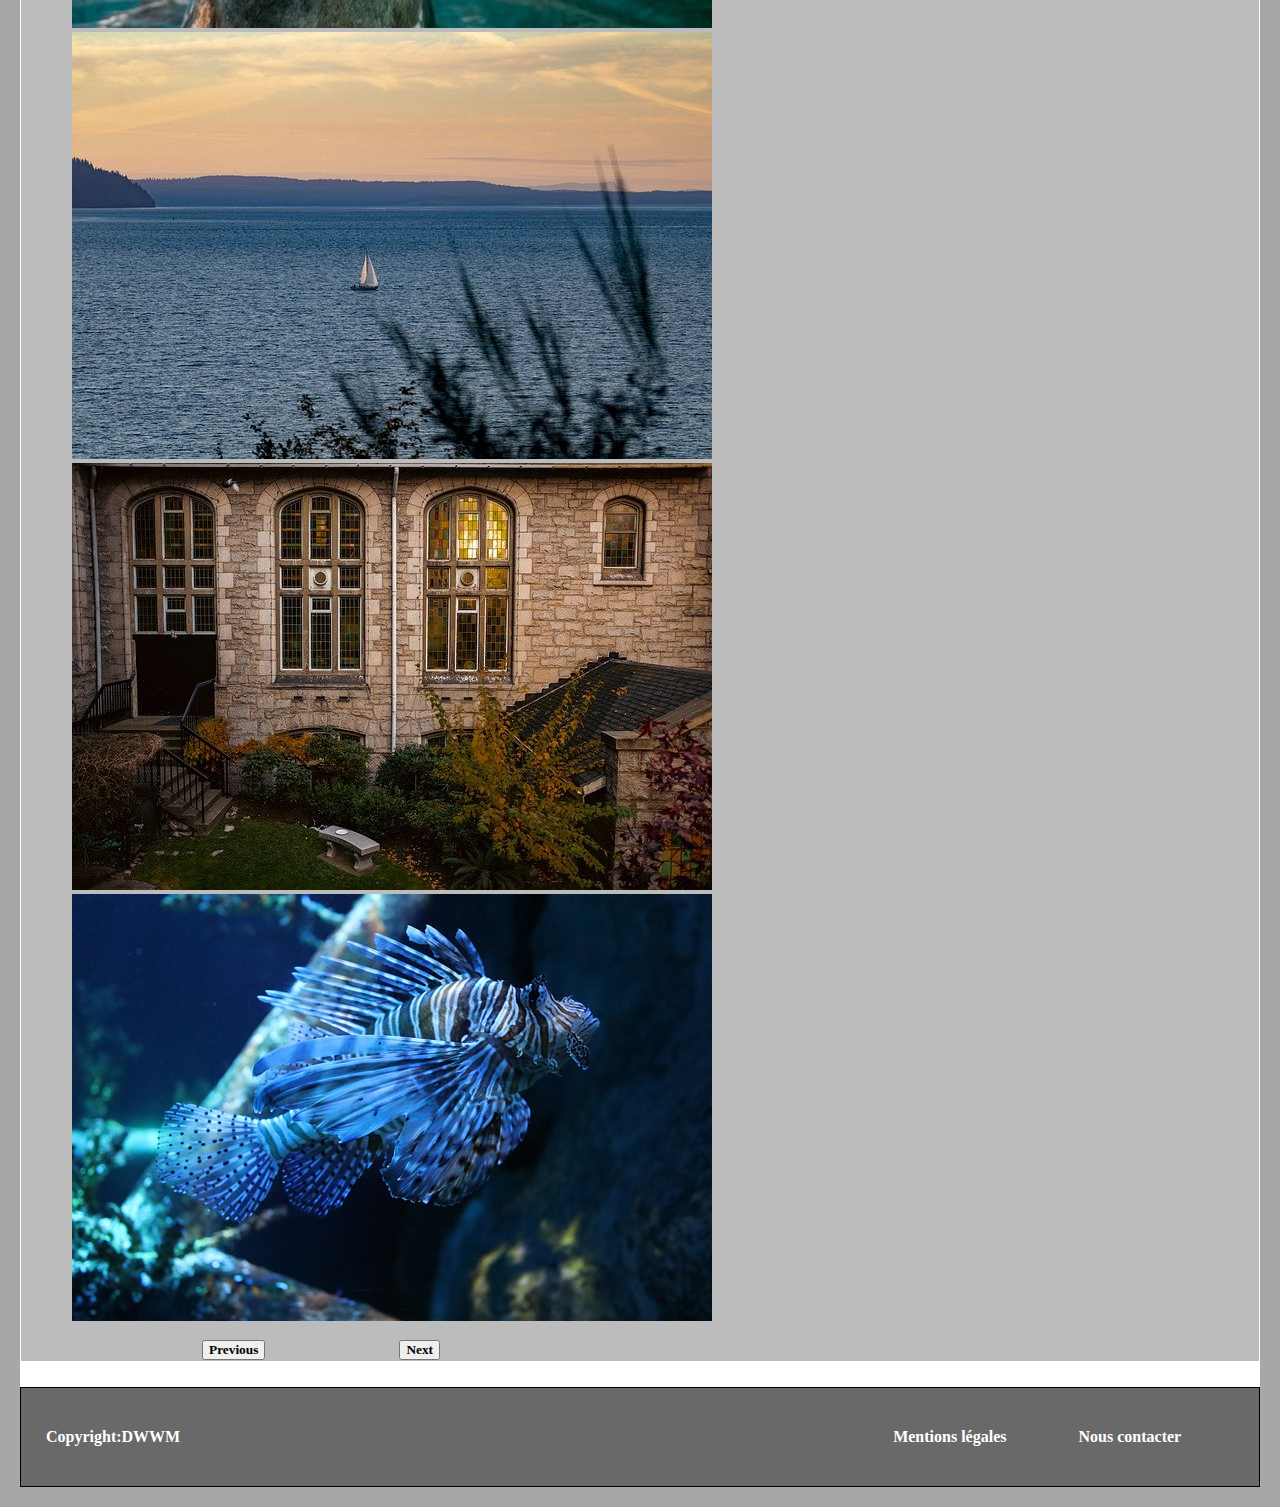
<file: photos.html>
<!DOCTYPE html>
<html lang="en">

<head>
    <meta charset="UTF-8">
    <meta http-equiv="X-UA-Compatible" content="IE=edge">
    <meta name="viewport" content="width=device-width, initial-scale=1.0">
    <!-- Bootstrap CSS -->
    <link href="https://cdn.jsdelivr.net/npm/bootstrap@5.1.3/dist/css/bootstrap.min.css" rel="stylesheet"
        integrity="sha384-1BmE4kWBq78iYhFldvKuhfTAU6auU8tT94WrHftjDbrCEXSU1oBoqyl2QvZ6jIW3" crossorigin="anonymous">
    <link rel="stylesheet" href="stylePhotos.css">
    <title>photos</title>
</head>

<body>
<div class="content">
    <header>
        <div class="flexbox">
            <img src="./images/banniere.png" alt="logo" class="logo">
            <div class="flex">
                <p class="date">Nous somme le : 29 Décembre 2022</p>
                <button>Espace adhérent</button>
            </div>
        </div>
        <nav class="hidden">
            <ul class="flex">
                <li><a href="index.html">Home</a></li>
                <li class="dropdown-toggle menu-deroulant">Le club
                    <ul class="dropdown-menu sous-menu" aria-labelledby="dropdownMenuLink">
                        <li class="sousMenu"><a class="dropdown-item" href="fonctionnement.html">Le fonctionnement</a>
                        </li>
                        <li class="sousMenu"><a class="dropdown-item" href="activites.html">Les activités</a></li>
                    <li class="sousMenu"><a class="dropdown-item" href="https://federation-photo.fr/wp-content/uploads/Fichiers_pdf/Statuts/Statuts.pdf">Les status</a></li>
                    </ul>
                </li>
                <li><a href="https://www.clubphotopornichet.com/expos-par-ann%C3%A9e-1">Les expositions</a></li>
                <li><a href="photos.html">Les photos</a></li>
                <li><a href="liens.html">Quelques liens</a></li>
            </ul>
        </nav>

        <!-- Menu Humburguer pour mobile -->
        <ul class="hidden">
            <li class="menu-deroulant">
                <img class="humburguer bg-light" src="menu.png" alt="icon humburguer">
                <ul class="sous-menu">
                    <li>
                        <a class="dropdown-item" href="index.html">Home</a>
                    </li>
                    <li class="menuDeroulant dropdown-toggle">Le club
                        <ul class="sousMenu">
                            <li><a class="dropdown-item" href="fonctionnement.html">Le fonctionnement</a></li>
                            <li><a class="dropdown-item" href="activites.html">Les activités</a></li>
                            <li><a class="dropdown-item" href="https://federation-photo.fr/wp-content/uploads/Fichiers_pdf/Statuts/Statuts.pdf">Les status</a></li>
                        </ul>
                    </li>
                    <li>
                        <a class="dropdown-item" href="https://www.clubphotopornichet.com/expos-par-ann%C3%A9e-1">Les expositions</a>
                    </li>
                    <li>
                        <a class="dropdown-item" href="photos.html">Les photos</a>
                    </li>
                    <li>
                        <a class="dropdown-item" href="liens.html">Quelques liens</a>
                    </li>
                </ul>
            </li>
        </ul>
    </header>
    <main>
        <div class="container bg-color">
            <h2>Photos en carrousel</h2>
            <div id="carouselExampleControls" class="carousel slide" data-bs-ride="carousel">
                <div class="carousel-inner">
                    <div class="carousel-item active">
                        <img src="./images/photo1.jpg" class="d-block w-100" alt="photo-artistique">
                    </div>
                    <div class="carousel-item">
                        <img src="./images/photo2.jpg" class="d-block w-100" alt="photo-artistique">
                    </div>
                    <div class="carousel-item">
                        <img src="./images/photo3.jpg" class="d-block w-100" alt="photo-artistique">
                    </div>
                    <div class="carousel-item">
                        <img src="./images/photo4.jpg" class="d-block w-100" alt="photo-artistique">
                    </div>
                    <div class="carousel-item">
                        <img src="./images/photo5.jpg" class="d-block w-100" alt="photo-artistique">
                    </div>
                    <div class="carousel-item">
                        <img src="./images/photo6.jpg" class="d-block w-100 " alt="photo-artistique">
                    </div>
                </div>
                <button class="carousel-control-prev m-0" type="button" data-bs-target="#carouselExampleControls"
                    data-bs-slide="prev">
                    <span class="carousel-control-prev-icon bg-primary m-0" aria-hidden="true"></span>
                    <span class="visually-hidden">Previous</span>
                </button>
                <button class="carousel-control-next " type="button" data-bs-target="#carouselExampleControls"
                    data-bs-slide="next">
                    <span class="carousel-control-next-icon bg-primary" aria-hidden="true"></span>
                    <span class="visually-hidden">Next</span>
                </button>
            </div>
        </div>
    </main>
<footer>
    <a href="#">Copyright:DWWM</a>
    <a href="https://www.associatheque.fr/fr/fichiers/bao/fiche-memo-mentions-legales-site-associatif.pdf">Mentions légales</a>
    <a href="contact.html">Nous contacter</a>
</footer>
</div>
    <script src="https://cdn.jsdelivr.net/npm/@popperjs/core@2.10.2/dist/umd/popper.min.js" integrity="sha384-7+zCNj/IqJ95wo16oMtfsKbZ9ccEh31eOz1HGyDuCQ6wgnyJNSYdrPa03rtR1zdB" crossorigin="anonymous">
    </script>
    <script src="https://cdn.jsdelivr.net/npm/bootstrap@5.1.3/dist/js/bootstrap.min.js" integrity="sha384-QJHtvGhmr9XOIpI6YVutG+2QOK9T+ZnN4kzFN1RtK3zEFEIsxhlmWl5/YESvpZ13" crossorigin="anonymous">
    </script>
</body>

</html>
</file>
<file: style_index.css>
@import url('https://fonts.googleapis.com/css2?family=Cormorant+Infant:ital,wght@1,700&display=swap');
@import url('https://fonts.googleapis.com/css2?family=Rubik+Moonrocks&family=The+Nautigal:wght@700&display=swap');
@import url('https://fonts.googleapis.com/css2?family=Cormorant+Infant:ital,wght@1,700&display=swap');

* {
    margin: 0;
    padding: 0;
    box-sizing: border-box;
}
.content {
    background-color: #a7a7a7;
    padding: 20px;
}
ul {
    list-style: none;
}
ul li {
    padding: 5px 2px;
    margin-right:8px;
    font-family: 'Lucida Sans', 'Lucida Sans Regular', sans-serif;
}
ul li a {
    text-decoration: none;
    color: rgb(63, 55, 55);
    white-space: nowrap;
}
ul.hidden {
    display: none;
}
img.logo {
    width: 45%;
    margin-bottom: 40px;
    padding-left: 2em;
    padding-right: 2em;
}
.flexbox {
    display: flex;
    justify-content: space-between;
}
p.date {
    font-size: 22px;
    font-family: 'Cormorant Infant', serif;
    color: #2c30ae;
}
button {
    padding: 5px;
    font-weight: bold;
    font-family: 'Times New Roman', Times, serif;
}
div button {
    margin-top: 10px;
    margin-left: 100px;
    padding: 5px;
    font-weight: bold;
    font-family: 'Times New Roman', Times, serif;
}
nav ul li a, nav ul li, ul.sous-menu li a, ul.sous-menu li {
    color: #2c30ae;
    font-weight: 500;
}
div.sous-menu {
    display: none;
}
nav ul li a:hover, nav ul li:hover {
    color: #79294e;
}
nav.hidden {
    width: 63%;
}
nav.hidden ul.flex {
    display: flex;
    justify-content: space-between;
    align-items: center;
}
nav.hidden ul.flex li:not(li.sousMenu) {
    background-color: #cac8c6;
    width: 160px;
    text-align: center;
}
.menu-deroulant {
    position: relative;
    padding-left: 15px;
}
ul.sous-menu {
    position: absolute;
    display: none;
    background-color: #86b0b5;
    padding: 10px;
    margin-left: -16px;
    margin-top: 5px;
}
.sous-menu li {
    white-space: nowrap;
}
.sous-menu li a {
    color: #2c30ae;
}
.sous-menu li a:hover {
    color: #2c30ae;
}
.menu-deroulant:hover {
    cursor: pointer;
}
.menu-deroulant:hover .sous-menu {
    display: block;
}
h1,
h2 {
    font-family: 'Rubik Moonrocks', cursive;
    color: #5d2edd;
    letter-spacing: 1px;  
    text-align:center;
}
h1{
    padding-bottom:1em;
}
h2{
    padding: 1em 0;
}
p{
   font-size: 18px;
   font-family: 'Gotu', sans-serif;
}
main {
    border: 1px solid white;
    background-color: white;
    margin-top:60px;    
    padding: 15px;
    display:grid;
    grid-template-columns: 3fr 1fr;
    grid-gap: 15px;
    height:100%;
}
.bg-color {
    border: 1px solid black;
    background-color: #bdbcbc;
    padding:30px;
    height:100%;
}
aside {
    border: 1px solid black;
    background-color: #bdbcbc; 
    height:100%;
}
select {
    width: 90%;
    margin: 15px; 
}

select option {
     text-align: center;
     padding-bottom: 0.8em;
     font-family: 'Gill Sans', 'Gill Sans MT', Calibri, 'Trebuchet MS', sans-serif;
}
footer {
    border: 1px solid black;
    padding-right: 15px;
    height: 100px;
    background-color: dimgray;
    display: grid;
    grid-template-columns: 5fr 1fr 1fr;
    grid-gap: 20px;
    color: white;
    align-items: center;
    font-size: 16px;
    padding-left: 25px;
}
footer a {
    color: white;
    text-decoration: none;
    font-weight: bold;
}

        /* Responsive */

@media screen and (max-width: 900px){

    ul.hidden {
        display: block;
    }
    nav.hidden {
        display: none;
    }
    img.logo {
        width: 100%;
    }
    .flexbox {
        display: block;
        margin-right: 20px;
    }
    div.flex {
        display: flex;
        justify-content: space-between;
        margin-right: 20px;
    }
    div.flex button {
        margin-top: 0px;
        margin-right: 0px;
        padding: 5px;
        font-weight: bold;
        font-family: 'Times New Roman', Times, serif;
    }
    p.date {
        line-height: 1;
    }
    img.humburguer {
        width: 2.5em;
        margin-left: -1em;
        padding: 5px 10px;
        font-size: 25px;
        margin-top: 20px;
    }
    .menu-deroulant,
    .menuDeroulant {
        position: relative;
        padding-left: 15px;
    }
    .sous-menu,
    .sousMenu {
        position: absolute;
        display: none;
        background-color: #86b0b5;
        padding: 10px;
    }
    .sousMenu li {
        white-space: nowrap;
    }
    .menu-deroulant:hover,
    .menuDeroulant:hover {
        cursor: pointer;
    }
    .menu-deroulant:hover .sous-menu {
        display: block;
    }
    .menuDeroulant:hover .sousMenu {
        display: block;
    }
    .menuDeroulant a.dropdown-toggle {
        padding-left: 15px;
    }
    main{
        grid-template-columns: none;
        margin-top: 20px;
    }
    select{
        width:80%;
        margin:0 10%;
        margin-top:15px;
        margin-bottom: 60px;
    }
    
}
</file>
<file: styleActivites.css>
@import url('https://fonts.googleapis.com/css2?family=Rubik+Moonrocks&family=The+Nautigal:wght@700&display=swap');

@import url('https://fonts.googleapis.com/css2?family=Cormorant+Infant:ital,wght@1,700&display=swap');

* {
    margin: 0;
    padding: 0;
    box-sizing: border-box;
}
.content {
    background-color: #a7a7a7;
    padding: 20px;
    width: 100%;
}
ul.hidden {
    display: none;
}
ul {
    list-style: none;
}
ul li {
    padding: 5px 2px;
    margin-right: 8px;
}
ul li a {
    text-decoration: none;
    color: rgb(63, 55, 55);
    white-space: nowrap;
}
header {
    width: 100%;
    padding:20px;
}
header img.logo {
    width: 45%;
    margin-bottom: 60px;
    margin-left: 2em;
}
header .flexbox {
    display: flex;
    justify-content: space-between;
}
p.date {
    font-size: 22px;
    font-family: 'Cormorant Infant', serif;
    color: #2c30ae;
}
button {
    padding: 5px;
    font-weight: bold;
    font-family: 'Times New Roman', Times, serif;
}
div.flex button {
    margin-top: 10px;
    margin-left: 130px;
}
nav ul li a, nav ul li, ul.sous-menu li a, ul.sous-menu li {
    color: #2c30ae;
    font-weight: 500;
}
nav ul li a:hover, nav ul li:hover {
    color: #79294e;
}
div.sous-menu {
    display: none;
}
nav{
    width: 63%;
}
nav ul.flex {
    display: flex;
    justify-content: space-between;
}
nav ul.flex li:not(li.sousMenu) {
    background-color: #cac8c6;
    width: 140px;
    text-align: center;
}
.menu-deroulant {
    position: relative;
    padding-left: 15px;
}
ul.sous-menu {
    position: absolute;
    display: none;
    background-color: #86b0b5;
    padding: 10px;
    margin-left: -16px;
    margin-top: 5px;
}
.sous-menu li {
    white-space: nowrap;

}
.sous-menu li a {
    color: #2c30ae;
}
.sous-menu li a:hover {
    color: #2c30ae;
}
.menu-deroulant:hover {
    cursor: pointer;
}
.menu-deroulant:hover .sous-menu {
    display: block;
}
h1 {
    font-family: 'Rubik Moonrocks', cursive;
    font-style: oblique;
    color: #5d2edd;
    font-weight: bolder;
    letter-spacing: 3px;
    text-align: center;
    padding-top:30px;
    padding-bottom:50px;
    word-break: break-word;        
}
main {
    display: block;
    border: 1px solid white;
    background-color: white;
    padding: 20px;
    width: 100%;
    margin-top: 30px;
}
main ol {
    text-align: justify;
    list-style-position: inside;
    width: 100%;
}
main ol li  {
    font-family: 'Lucida Sans', 'Lucida Sans Regular', 'Lucida Grande', 'Lucida Sans Unicode', Geneva, Verdana, sans-serif;
    line-height: 3;
    font-size: 20px;
    color: black;
    width: 100%;
    padding-left:40%;
    word-break: break-word;
    white-space:nowrap ;   
}
main ol li a:hover {
    color: #8b0bda;
}
.bg-color {
    border: 1px solid black;
    background-color: #bdbcbc;
    padding: 30px;
    width: 100%;
}
div.activites{
   width:95%;
   margin:auto; 
}
footer {
    border: 1px solid black;
    padding-right: 15px;
    height: 100px;
    background-color: dimgray;
    display: grid;
    grid-template-columns: 5fr 1fr 1fr;
    grid-gap: 20px;
    color: white;
    align-items: center;
    font-size: 16px;
    padding-left: 25px;
}
footer a {
    color: white;
    text-decoration: none;
    font-weight: bold;

}

        /* Responsive */

@media screen and (max-width: 900px) {

    ul.hidden {
        display: block;
    }
    header img.logo {
        width: 100% !important;
        margin-left:0;
    }
    header .flexbox {
        display: block;
    }
    div.flex {
        display: flex;
        justify-content: space-between;
    }
    div.flex button {
        margin-top: 0px;
        margin-right: 0px;
        padding: 5px 0;
        font-weight: bold;
        font-family: 'Times New Roman', Times, serif;
    }
    p.date {
        line-height: 1;
    }
    nav {
        display: none;
    }
    img.humburguer {
        width: 2.5em;
        margin-left: -1em;
        padding: 5px 10px;
        font-size: 25px;
        margin-top: 20px;
    }
    .menu-deroulant,
    .menuDeroulant {
        position: relative;
        padding-left: 15px;
    }
    .sous-menu,
    .sousMenu {
        position: absolute;
        display: none;
        background-color: #86b0b5;
        padding: 10px;
    }
    .sousMenu li {
        white-space: nowrap;
    }
    .menu-deroulant:hover,
    .menuDeroulant:hover {
        cursor: pointer;
    }
    .menu-deroulant:hover .sous-menu {
        display: block;
    }
    .menuDeroulant:hover .sousMenu {
        display: block;
    }
    .menuDeroulant a.dropdown-toggle {
        padding-left: 15px;
    }
    main {
        grid-template-columns: none;
        margin-top: 20px;
    }
    div.activites{
        width:100%;
    }
    main ol li{
        padding:0;
    }   
}
</file>
<file: style_contact.css>
@import url('https://fonts.googleapis.com/css2?family=Rubik+Moonrocks&family=The+Nautigal:wght@700&display=swap');

@import url('https://fonts.googleapis.com/css2?family=Cormorant+Infant:ital,wght@1,700&display=swap');

* {
    margin: 0;
    padding: 0;
    box-sizing: border-box;
}
.content {
    background-color: #a7a7a7;
    padding: 20px;
    max-width: 100%;
}
ul.hidden {
    display: none;
}
ul {
    list-style: none;
}
ul li {
    padding: 5px 0;
    margin-right:8px;
}
ul li a {
    text-decoration: none;
    color: rgb(63, 55, 55);
    white-space: nowrap;
}
header div img {
    padding-left: 2em;
    padding-right: 2em;
}
nav ul li a, nav ul li, ul.sous-menu li a, ul.sous-menu li{
    color: #2c30ae;
    font-weight: 500;
}
nav ul li a:hover, nav ul li:hover {
    color: #79294e;
}

p.date {
    font-size: 22px;
    font-family: 'Cormorant Infant', serif;
    color: #2c30ae;
}

button {
    padding: 5px;
    font-weight: bold;
    font-family: 'Times New Roman', Times, serif;

}
div button {
    margin-top: 10px;
    margin-left: 160px;

}
header div.flexbox img {
    width: 45%;
    margin-bottom: 40px;
}
div.sous-menu {
    display: none;
}
.flexbox {
    display: flex;
    justify-content: space-between;
}
nav.hidden {
    width: 63%;
}
nav.hidden ul.flex {
    display: flex;
    justify-content: space-between;
    align-items: center;
}
nav.hidden ul.flex li:not(li.sousMenu) {
    background-color: #cac8c6;
    width: 140px;
    text-align: center;
}
.menu-deroulant {
    position: relative;
    padding-left: 15px;
}
ul.sous-menu {
    position: absolute;
    display: none;
    background-color: #86b0b5;
    padding: 10px;
    margin-left: -16px;
    margin-top: 5px;
}
.sous-menu li {
    white-space: nowrap;
}
.sous-menu li a {
    color: #2c30ae;
}
.sous-menu li a:hover {
    color: #2c30ae;
}
.menu-deroulant:hover {
    cursor: pointer;
}
.menu-deroulant:hover .sous-menu {
    display: block;
}
h1{
    font-family: 'Rubik Moonrocks', cursive;
    color: #5d2edd;
    letter-spacing: 1px;
    text-align: center;
    margin:30px 0;
}
main {
    border: 1px solid white;
    background-color: white;
}
.bg-color {
    border: 1px solid black;
    background-color: #bdbcbc;
}
ul.hidden {
    display: none;
}
header div.flexbox img {
    width: 45%;
    margin-bottom: 30px;
}
div.sous-menu {
    display: none;
}
.flexbox {
    display: flex;
    justify-content: space-between;
}
div button {
    margin-top: 10px;
    margin-left: 130px;
}
nav.hidden {
    width: 63%;
}
nav.hidden ul.flex {
    display: flex;
    justify-content: space-between;
    align-items: center;
}
nav.hidden ul.flex li:not(li.sousMenu) {
    background-color: #cac8c6;
    width: 140px;
    text-align: center;
}
div.bg-color{
    border: 1px solid black;
    background-color: #d3d3d3;
}
    
main {
    border: 1px solid #d3d3d3;
    background-color: white;
    padding:40px;
    margin-top:50px;
}
main form {
    width: 80%;
    margin: auto;
    font-weight: bold;
}

main form fieldset {
    margin-bottom: 20px;
}

main form fieldset legend {
    white-space:nowrap;
    margin-bottom: 30px;
    margin-left: 20px;
    color: #5d2edd;
    line-height: 0;
}

main form fieldset label:not(label.none) {
    display: inline-block;
    width: 100px;
}

main form fieldset label {
    margin-bottom: 20px;
    margin-left: 10px;
}

main form fieldset label.none {
    display: inline-block;
    margin: 10px;
}

main form fieldset div.grid {
    display: grid;
    grid-template-columns: 1fr 1fr;
    grid-gap: 15px;
}

main form fieldset input:not(input[type=checkbox], input[type=radio]) {
    padding: 5px;
    width: 80%;
}

main form fieldset input[type=checkbox],
main form fieldset input[type=radio] {
    width: 50px;
}

main form fieldset textarea {
    width: 100%;
    height: 150px;
    border: none;
    overflow-y: scroll;
}

main form button {
    margin-top: 20px;
    width: 150px;
    padding: 5px;
    margin-bottom:30px;
    background-color: dimgray;
    color:white;
    font-size:25px;
}
footer {
    border: 1px solid black;
    padding-right: 15px;
    height: 100px;
    background-color: dimgray;
    display: grid;
    grid-template-columns: 5fr 1fr 1fr;
    grid-gap: 20px;
    color: white;
    align-items: center;
    font-size: 16px;
    padding-left: 25px;
}
footer a {
    color: white;
    text-decoration: none;
    font-weight: bold;
}


@media screen and (max-width: 900px) {
ul.hidden {
        display: block;
    }

    .flexbox {
        display: block;
        justify-content: space-between;
    }

    header div img {
        min-width: 100%;
    }

    .flex {
        display: flex;
        flex-direction: row;
        justify-content: space-between;

    }

    img.humburguer {
        width: 2.5em;
        margin-left: -1em;
        padding: 5px 10px;
        font-size: 25px;
    }

    .menu-deroulant,
    .menuDeroulant {
        position: relative;
        padding-left: 15px;
    }

    .sous-menu,
    .sousMenu {
        position: absolute;
        display: none;
        background-color: #86b0b5;
        padding: 10px;
    }

    .sousMenu li {
        white-space: nowrap;
    }

    .menu-deroulant:hover,
    .menuDeroulant:hover {
        cursor: pointer;
    }

    .menu-deroulant:hover .sous-menu {
        display: block;
    }

    .menuDeroulant:hover .sousMenu {
        display: block;
    }
    .menuDeroulant a.dropdown-toggle {
        padding-left: 15px;
    }
    nav.hidden {
        display: none;
    }
    div button {
        margin-top: 0;
    }
    label {
        margin-right: 5px;
    }
    main {
        border: 1px solid white;
        background-color: white;
        padding: 20px;
    }
    p {
        margin-left: 10px;
    }
    .bg-color {
        border: 1px solid black;
        background-color: #bdbcbc;

    }
    footer {
        border: 1px solid black;
        height: 100px;
        background-color: dimgray;
        display: flex;
        justify-content: space-around;
        align-items: center;
        font-size: 16px;
        margin-bottom: 10px;
    }
    footer a {
        color: white;
        text-decoration: none;
    }

}
</file>
<file: styleFonctionnement.css>
@import url('https://fonts.googleapis.com/css2?family=Rubik+Moonrocks&family=The+Nautigal:wght@700&display=swap');

@import url('https://fonts.googleapis.com/css2?family=Cormorant+Infant:ital,wght@1,700&display=swap');

* {
    margin: 0;
    padding: 0;
    box-sizing: border-box;
}
.content {
    background-color: #a7a7a7;
    padding: 20px;
    max-width: 100%;
}
ul {
    list-style: none;
}
li {
    padding: 5px 0;
    margin-right:8px;
}
ul li a {
    text-decoration: none;
    color: rgb(63, 55, 55);
    white-space: nowrap;
}
ul.hidden {
    display: none;
}
header div.flexbox img {
    width: 45%;
    margin-bottom: 40px;
    padding-left: 2em;
    padding-right: 2em;
}
.flexbox {
    display: flex;
    justify-content: space-between;
}
p.date {
    font-size: 22px;
    font-family: 'Cormorant Infant', serif;
    color: #2c30ae;
}
button {
    padding: 5px;
    font-weight: bold;
    font-family: 'Times New Roman', Times, serif;
}
div button {
    margin-top: 10px;
    margin-left: 130px;
    padding: 5px;
    font-weight: bold;
    font-family: 'Times New Roman', Times, serif;
}
nav ul li a, nav ul li, ul.sous-menu li a, ul.sous-menu li{
    color: #2c30ae;
    font-weight: 500;
}
div.sous-menu {
    display: none;
}
nav ul li a:hover, nav ul li:hover {
    color: #79294e;
}
nav {
    width: 63%;
}
nav ul.flex {
    display: flex;
    justify-content: space-between;
    align-items: center;
}
nav ul.flex li:not(li.sousMenu) {
    background-color: #cac8c6;
    width: 140px;
    text-align: center;
}
.menu-deroulant {
    position: relative;
    padding-left: 15px;
}
ul.sous-menu {
    position: absolute;
    display: none;
    background-color: #86b0b5;
    padding: 10px;
    margin-left: -16px;
    margin-top: 5px;
}
.sous-menu li {
    white-space: nowrap;
}
.sous-menu li a {
    color: #2c30ae;
}
.sous-menu li a:hover {
    color: #2c30ae;
}
.menu-deroulant:hover {
    cursor: pointer;
}
.menu-deroulant:hover .sous-menu {
    display: block;
}
div.bg-color {
    border: 1px solid black;
    background-color: #bdbcbc;
}
main {
    margin-top: 50px;
    border: 1px solid #d1d1d1;
    background-color: #d1d1d1;
    padding: 20px;
    font-family: 'Lucida Sans', 'Lucida Sans Regular', sans-serif;
    line-height: 3;
    font-size: 20px;
}
main h1 {
    font-family: 'Rubik Moonrocks', cursive;
    font-style: oblique;
    color: #5d2edd;
    font-weight: bolder;
    letter-spacing: 3px;
    text-align: center;
    margin-top:35px;
    margin-bottom: 20px;
}
main p {
    font-size: 18px;
    line-height: 2;
    margin-left: 10px;
}
main p:last-of-type {
    margin-bottom: 50px;
}  
h4 {
    color: #304f63;
    text-align:center;
}
table, tr, td{
    border-collapse: collapse;
    border:1px solid white; 
}
table {
    width:90%;
    margin: 20px auto 50px auto; 
    height: 60%; 
    margin-bottom: 50px;
    table-layout: auto;
}
tr {
    text-align: center;
}
tr:nth-child(odd) {
    background-color: #71bbbb;
}
tr:nth-child(even):not(th) {
    background-color: #b6cbcb;
}
footer {
    border: 1px solid black;
    padding-right: 15px;
    height: 100px;
    background-color: dimgray;
    display: grid;
    grid-template-columns: 5fr 1fr 1fr;
    grid-gap: 20px;
    color: white;
    align-items: center;
    font-size: 16px;
    padding-left: 25px;
}
footer a {
    color: white;
    text-decoration: none;
    font-weight: bold;
}

    /* Responsive */

@media screen and (max-width: 900px) {  
    body{
        width:100vmax;
    }   
    ul.hidden {
        display: block;
    }
    nav{
        display:none;
    }
    header div img {
       min-width: 100%;
    }
    .flexbox {
        display: block;
    }
    .flex {
        display: flex;
        flex-direction: row;
        justify-content: space-between;
    }
    img.humburguer {
        width: 2.5em;
        margin-left: -1em;
        padding: 5px 10px;
        font-size: 25px;
    }
    .menu-deroulant,
    .menuDeroulant {
        position: relative;
        padding-left: 15px;
    }
    .sous-menu,
    .sousMenu {
        position: absolute;
        display: none;
        background-color: #86b0b5;
        padding: 10px;
    }
    .sousMenu li {
        white-space: nowrap;
    }
    .menu-deroulant:hover,
    .menuDeroulant:hover {
        cursor: pointer;
    }
    .menu-deroulant:hover .sous-menu {
        display: block;
    }
    .menuDeroulant:hover .sousMenu {
        display: block;
    }
    .menuDeroulant a.dropdown-toggle {
        padding-left: 15px;
    }   
}
</file>
<file: style_liens.css>
@import url('https://fonts.googleapis.com/css2?family=Rubik+Moonrocks&family=The+Nautigal:wght@700&display=swap');
@import url('https://fonts.googleapis.com/css2?family=Cormorant+Infant:ital,wght@1,700&display=swap');

* {
    margin: 0;
    padding: 0;
    box-sizing: border-box;
}
.content {
    background-color: #a7a7a7;
    padding: 20px;
    max-width: 100%;
}
ul {
    list-style: none;
}
ul li {
    margin-right: 8px;
    padding: 5px 2px;
}
ul li a {
    text-decoration: none;
    white-space: nowrap;
}
ul.hidden {
    display: none;
}
header div.flexbox img {
    width: 45%;
    margin-bottom: 40px;
    padding-left: 2em;
    padding-right: 2em;
}
.flexbox {
    display: flex;
    justify-content: space-between;
}
p.date {
    font-size: 22px;
    font-family: 'Cormorant Infant', serif;
    color: #2c30ae;
}
button {
    padding: 5px;
    font-weight: bold;
    font-family: 'Times New Roman', Times, serif;
}
div button {
    margin-top: 10px;
    margin-left: 130px;
    padding: 5px;
    font-weight: bold;
    font-family: 'Times New Roman', Times, serif;
}
nav ul li a, nav ul li, ul.sous-menu li a, ul.sous-menu li {
    color: #2c30ae;
    font-weight: 500;
}
nav ul li a:hover, nav ul li:hover {
    color: #79294e;
}
div.sous-menu {
    display: none;
}
nav.hidden {
    width: 63%;
}
nav.hidden ul.flex {
    display: flex;
    justify-content: space-between;
    align-items: center;
}
nav.hidden ul.flex li:not(li.sousMenu) {
    background-color: #cac8c6;
    width: 140px;
    text-align: center;
}
.menu-deroulant {
    position: relative;
    padding-left: 15px;
}
ul.sous-menu {
    position: absolute;
    display: none;
    background-color: #86b0b5;
    padding: 10px;
    margin-left: -16px;
    margin-top: 5px;
}
.sous-menu li {
    white-space: nowrap;
}
.sous-menu li a {
    color: #2c30ae;
}
.sous-menu li a:hover {
    color: #2c30ae;
}
.menu-deroulant:hover {
    cursor: pointer;
}
.menu-deroulant:hover .sous-menu {
    display: block;
}
h1 {
    font-family: 'Rubik Moonrocks', cursive;
    font-style: oblique;
    color: #5d2edd;
    padding-top:50px;
    padding-bottom:10px;
    font-weight: bolder;
    letter-spacing: 3px;
    text-align: center;
}
main {
    border: 1px solid white;
    background-color: white;
    padding: 20px;
    margin-top:50px;
}
.bg-color {
    border: 1px solid black;
    background-color: #bdbcbc;
}
main ul li p {
    font-family: 'Lucida Sans', 'Lucida Sans Regular', sans-serif;
    line-height: 2;
    font-size: 20px;
    color: black;  
}
main ul li p a {
    color: #8b0bda;
}
footer {
    border: 1px solid black;
    padding-right: 15px;
    height: 100px;
    background-color: dimgray;
    display: grid;
    grid-template-columns: 5fr 1fr 1fr;
    grid-gap: 20px;
    color: white;
    align-items: center;
    font-size: 16px;
    padding-left: 25px;
}
footer a {
    color: white;
    text-decoration: none;
    font-weight: bold;
}

    /* Responsive */

@media screen and (max-width: 900px) {

    ul.hidden {
        display: block;
    }
    nav.hidden {
        display: none;
    }
    .flexbox {
        display: block;
    }
    header .flex{
        display: flex;
        justify-content: space-between;
    }
    p.date{
        line-height: 1;
    }
    header div img {
        min-width: 100%;
    }
    div button {
        margin-top: 0;
    }
    img.humburguer {
        width: 2.5em;
        margin-left: -1em;
        padding: 5px 10px;
        font-size: 25px;
        margin-top:20px;
    }
    .menu-deroulant,
    .menuDeroulant {
        position: relative;
        padding-left: 15px;
    }
    .sous-menu,
    .sousMenu {
        position: absolute;
        display: none;
        background-color: #86b0b5;
        padding: 10px;
    }
    .sousMenu li {
        white-space: nowrap;
    }
    .menu-deroulant:hover,
    .menuDeroulant:hover {
        cursor: pointer;
    }
    .menu-deroulant:hover .sous-menu {
        display: block;
    }
    .menuDeroulant:hover .sousMenu {
        display: block;
    }
    .menuDeroulant a.dropdown-toggle {
        padding-left: 15px;
    }

}
</file>
<file: stylePhotos.css>
@import url('https://fonts.googleapis.com/css2?family=Rubik+Moonrocks&family=The+Nautigal:wght@700&display=swap');

@import url('https://fonts.googleapis.com/css2?family=Cormorant+Infant:ital,wght@1,700&display=swap');

* {
    margin: 0;
    padding: 0;
    box-sizing: border-box;
}

ul.hidden {
    display: none;
}
div.content {
    background-color: #a7a7a7;
    padding: 20px;
}
header {
    background-color: #969696;
    padding: 20px; 
}
.flexbox {
    display: flex;
    justify-content: space-between;
}
header div.flexbox img.logo {
    width: 45%;
    padding-left: 2em;
}
p.date {
    font-size: 22px;
    font-family: 'Cormorant Infant', serif;
    color: #2c30ae;
    line-height: 1;
}
div button {
    padding: 0  5px;
    font-weight: bold;
    font-family: 'Times New Roman', Times, serif;
    margin-top: 15px;
    margin-left: 130px;
}
ul {
    list-style: none;
   
}
ul li {
    padding: 5px 2px;
    margin-right: 8px;
    font-family: 'Lucida Sans', 'Lucida Sans Regular', sans-serif;
}
ul li a {
    text-decoration: none;
    color: rgb(63, 55, 55);
    white-space: nowrap;
}
nav {
    width: 65%;
    margin-top: 50px;
}
nav ul.flex {
    display: flex;
    justify-content: space-between;
    align-items: center;
}
nav ul.flex li:not(li.sousMenu) {
    background-color: #cac8c6;
    width: 140px;
    text-align: center;
}
nav ul li a, nav ul li, ul.sous-menu li a, ul.sous-menu li{
    color: #2c30ae;
    font-weight: 500;
    text-decoration: none;
}
nav ul li a:hover, nav ul li:hover {
    color: #79294e;
}
div.sous-menu {
    display: none;
}
.menu-deroulant {
    position: relative;
    padding-left: 15px;
}
.menu-deroulant:hover {
    cursor: pointer;
}
.menu-deroulant:hover .sous-menu {
    display: block;
}
ul.sous-menu {
    position: absolute;
    display: none;
    background-color: #86b0b5;
    padding: 10px;
    margin-left: -16px;
    margin-top: 5px;
}
.sous-menu li {
    white-space: nowrap;

}
.sous-menu li a {
    color: #2c30ae;
}
.sous-menu li a:hover {
    color: #2c30ae;
}
main div.container h2 {
    text-align: center;
    margin: 10px;
}
h2 {
    font-family: 'Rubik Moonrocks', cursive;
    font-style: oblique;
    color: #5d2edd;
    padding: 10px;
    font-weight: bolder;
    letter-spacing: 3px;
    text-align: center;
}
p {
    margin-left: 1.5em;
    font-family: 'Lucida Sans', 'Lucida Sans Regular', sans-serif;
}
main {  
    border: 1px solid white;
    background-color: white;
    padding: 25px 0;
}
.bg-color {
    border: 1px solid #bdbcbc;
    background-color: #bdbcbc;
    width:100%;
    padding:0 50px;
}
footer {
    border: 1px solid black;
    padding-right: 15px;
    height: 100px;
    background-color: dimgray;
    display: grid;
    grid-template-columns: 5fr 1fr 1fr;
    grid-gap: 20px;
    color: white;
    align-items: center;
    font-size: 16px;
    padding-left: 25px;
}
footer a {
    color: white;
    text-decoration: none;
    font-weight: bold;

}

    /* Responsive */

@media screen and (max-width: 900px) {

    ul.hidden {
        display: block;
    }
    nav.hidden {
        display: none;
    }
    header div img.logo {
        width: 100%  !important;
    }
    div button {
        padding: 0 5px;
        font-weight: bold;
        font-family: 'Times New Roman', Times, serif;
        margin-top: 0;
        margin-left: 130px;
    }
    .flexbox {
        display: block;
    }
    img.humburguer {
        width: 2.5em;
        margin-left: -1em;
        padding: 5px 10px;
        font-size: 25px;
    }
    .flex {
        display: flex;
        justify-content: space-between;
        margin-top: 2em;
        margin-bottom: 7px;
    }
    .menu-deroulant,
    .menuDeroulant {
        position: relative;
        padding-left: 15px;
        z-index: 2;
    }
    .sous-menu,
    .sousMenu {
        position: absolute;
        display: none;
        background-color: #86b0b5;
        padding: 10px;
    }
    .sousMenu li {
        white-space: nowrap;
    }
    .menu-deroulant:hover,
    .menuDeroulant:hover {
        cursor: pointer;
    }
    .menu-deroulant:hover .sous-menu {
        display: block;
    }
    .menuDeroulant:hover .sousMenu {
        display: block;
    }
    .menuDeroulant a.dropdown-toggle {
        padding-left: 15px;
    } 
}
</file>
